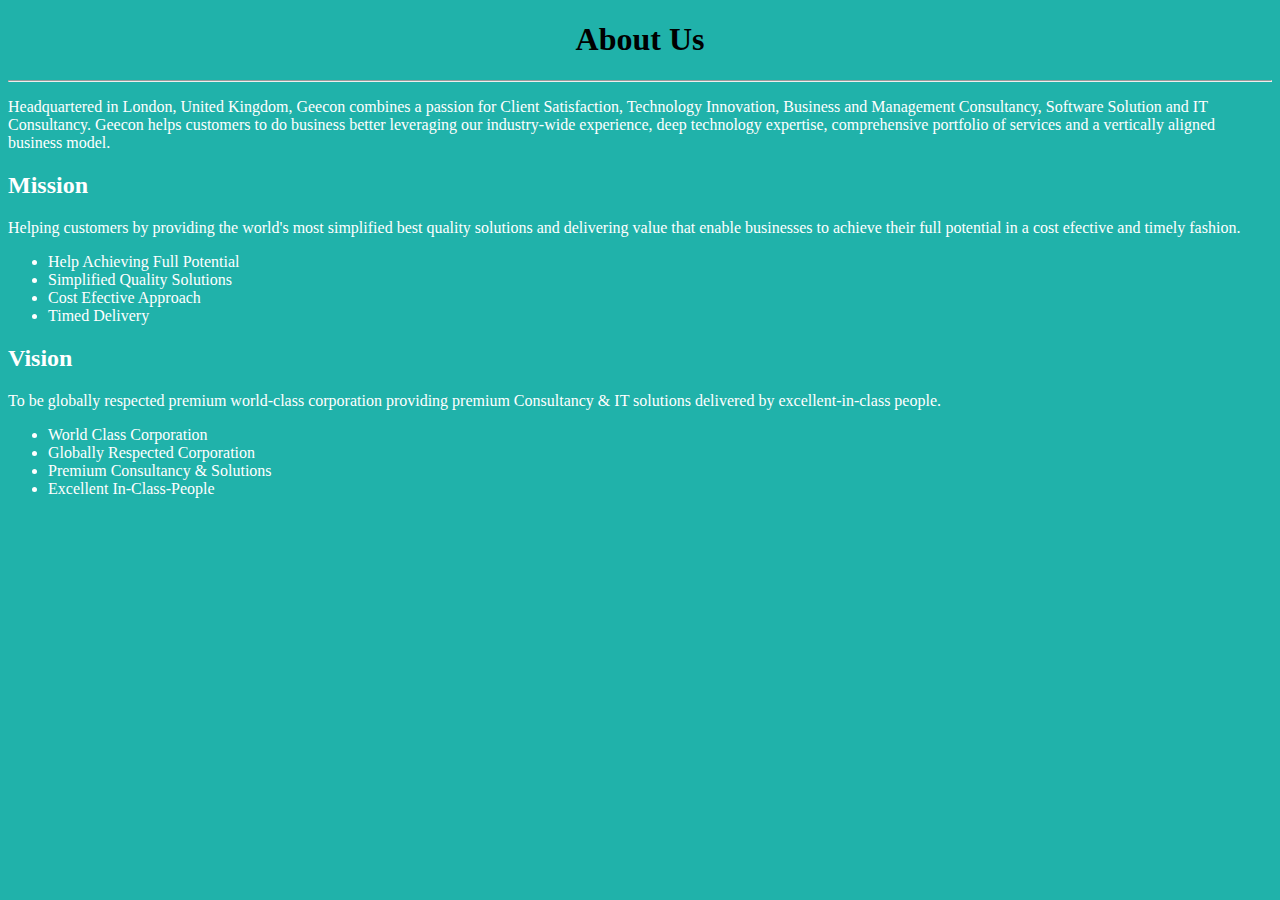
<file: about.html>
<!DOCTYPE html>
<html lang="en">
<head>
    <meta charset="UTF-8">
    <meta http-equiv="X-UA-Compatible" content="IE=edge">
    <meta name="viewport" content="width=device-width, initial-scale=1.0">
    <title>Document</title>
    <style>
        body{
            color: white;
        }
        h1{
            color: black;
        }
    </style>
</head>
<body style="background-color: lightseagreen;">
    <h1 style="text-align: center;">About Us</h1>
    <hr>
    <p>Headquartered in London, United Kingdom, Geecon combines a passion for Client Satisfaction, Technology Innovation, Business and Management Consultancy, Software Solution and IT Consultancy. Geecon helps customers to do business better leveraging our industry-wide experience, deep technology expertise, comprehensive portfolio of services and a vertically aligned business model.</p>
    <div class="mission">
    <h2>Mission</h2>
    <p>Helping customers by providing the world's most simplified best quality solutions and delivering value that enable businesses to achieve their full potential in a cost efective and timely fashion.</p>
    <ul>
        <li>Help Achieving Full Potential</li>
        <li>Simplified Quality Solutions</li>
        <li>Cost Efective Approach</li>
        <li>Timed Delivery</li>
    </ul>
</div>
<div class="vision">
     <h2>Vision</h2>
     <p>To be globally respected premium world-class corporation providing premium Consultancy & IT solutions delivered by excellent-in-class people.</p>
     <ul>
        <li>World Class Corporation</li>
        <li>Globally Respected Corporation</li>
        <li>Premium Consultancy & Solutions</li>
        <li>Excellent In-Class-People</li>
     </ul>
</div>
</body>
</html>
</file>
